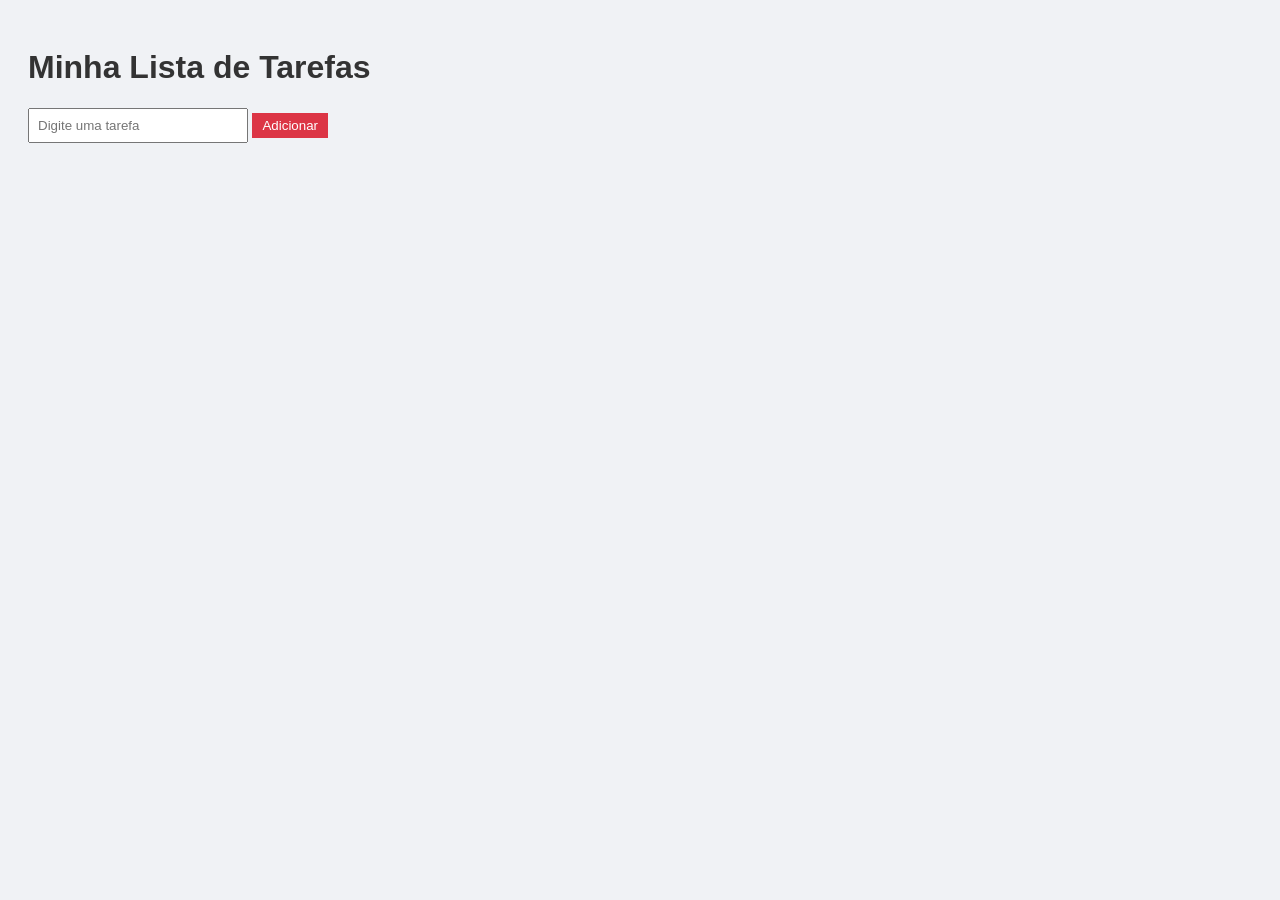
<file: Linguagens_de_Programação/aula01/index.html>
<!DOCTYPE html>
<html lang="pt-br">
<head>
  <meta charset="UTF-8">
  <title>Lista de Tarefas</title>
  <style>
    body {
      font-family: Arial, sans-serif;
      background: #f0f2f5;
      padding: 20px;
    }
    h1 {
      color: #333;
    }
    #lista {
      list-style: none;
      padding: 0;
    }
    #lista li {
      background: #fff;
      margin: 5px 0;
      padding: 10px;
      border-left: 5px solid #007bff;
      display: flex;
      justify-content: space-between;
      align-items: center;
    }
    button {
      background: #dc3545;
      color: white;
      border: none;
      padding: 5px 10px;
      cursor: pointer;
    }
    input[type="text"] {
      padding: 8px;
      width: 200px;
    }
  </style>
</head>
<body>
  <h1 id="texto-tarefa">Minha Lista de Tarefas</h1>
  <input type="text" id="novaTarefa" placeholder="Digite uma tarefa">
  <button onclick="adicionarTarefa()">Adicionar</button>

  <ul id="lista"></ul>

  <script>
    function adicionarTarefa() {
      const input = document.getElementById("novaTarefa");
      const texto = input.value.trim();
      if (texto === "") return;

      const li = document.createElement("li");
      li.textContent = texto;

      const btn = document.createElement("button");
      btn.textContent = "Remover";
      btn.onclick = () => li.remove();

      li.appendChild(btn);
      document.getElementById("lista").appendChild(li);
      input.value = "";
    }
  </script>
</body>
</html>
</file>
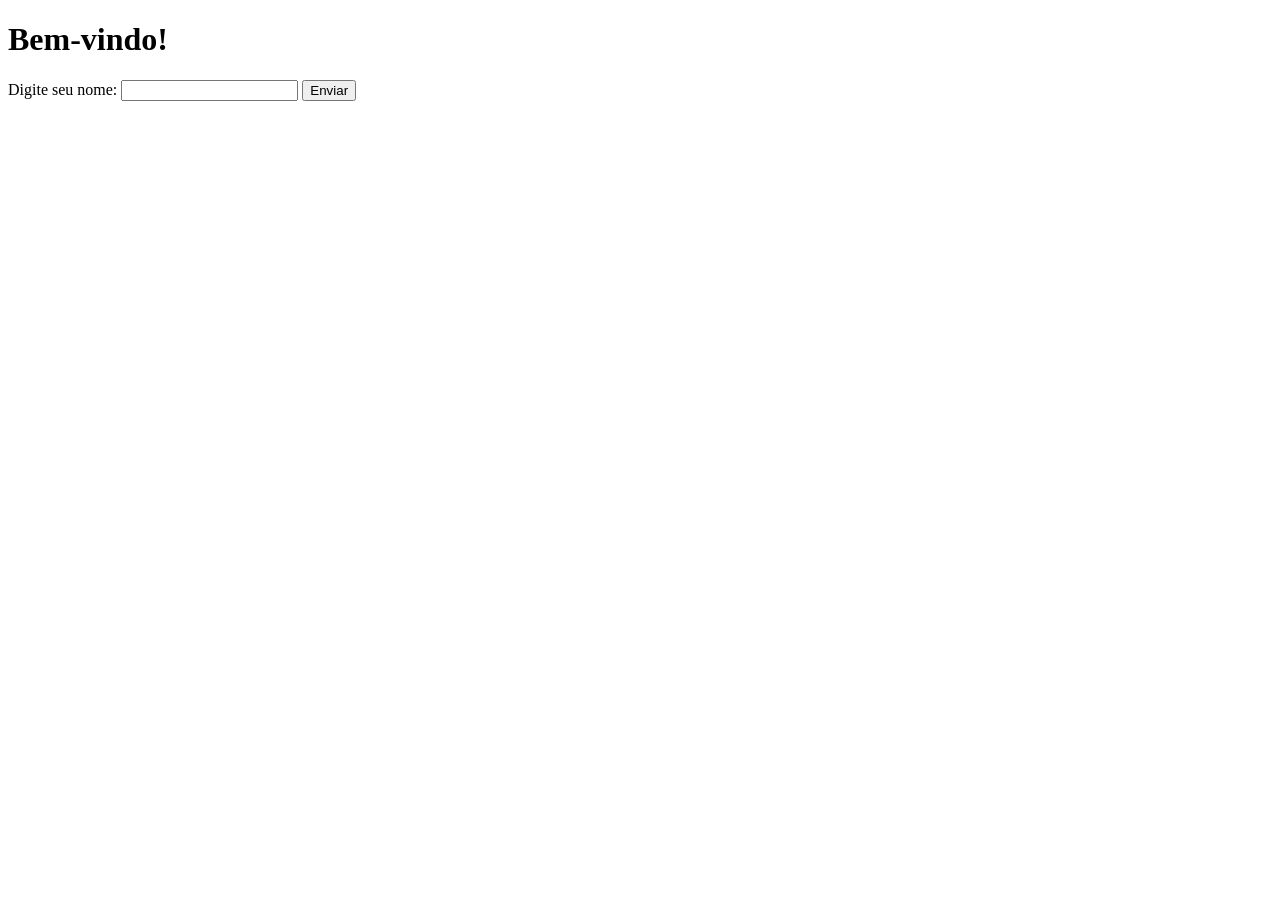
<file: Lógica_e_Técnicas_de_Programação/python/web/templates/index.html>
<!DOCTYPE html>
<html>
<head>
    <title>Minha App Python</title>
</head>
<body>
    <h1>Bem-vindo!</h1>

    <form action="/resultado" method="post">
        <label>Digite seu nome:</label>
        <input type="text" name="nome" required>
        <button type="submit">Enviar</button>
    </form>
</body>
</html>
</file>
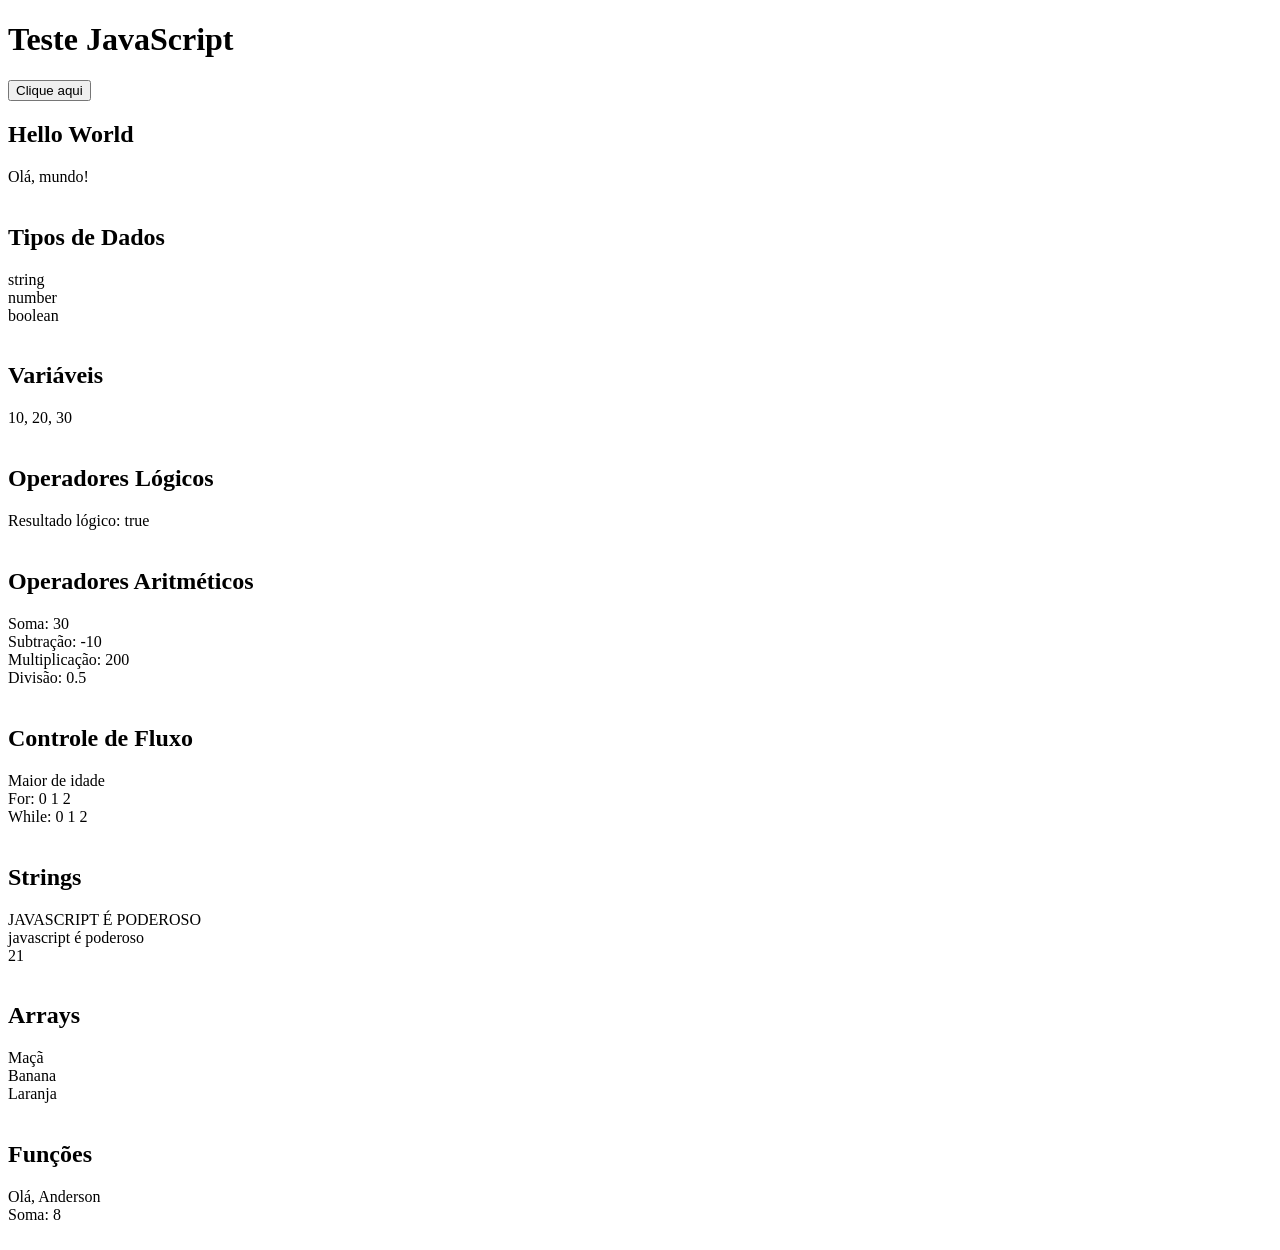
<file: Linguagens_de_Programação/aula02/js.html>
<!DOCTYPE html>
<html>
<head>
    <meta charset="UTF-8">
    <title>Exemplo JavaScript Completo</title>
</head>
<body>

<h1 id="titulo">Teste JavaScript</h1>
<button onclick="mudarTexto()">Clique aqui</button>

<script>
// HELLO WORLD
// Exibe uma mensagem no console e na tela
console.log("Hello World!");
document.write("<h2>Hello World</h2>");
document.write("Olá, mundo!<br><br>");


// TIPOS DE DADOS
// JavaScript possui tipos dinâmicos
document.write("<h2>Tipos de Dados</h2>");
let nome = "Anderson"; // string
let idade = 30;        // number
let ativo = true;      // boolean
let nulo = null;       // null
let indefinido;        // undefined

document.write(typeof nome + "<br>");
document.write(typeof idade + "<br>");
document.write(typeof ativo + "<br>");
document.write("<br>");


// DECLARAÇÃO DE VARIÁVEIS
// var (escopo global), let (escopo de bloco), const (constante)
document.write("<h2>Variáveis</h2>");
var x = 10;
let y = 20;
const z = 30;

document.write(x + ", " + y + ", " + z + "<br><br>");


// OPERADORES LÓGICOS
// && (E), || (OU), ! (NÃO)
document.write("<h2>Operadores Lógicos</h2>");
let resultadoLogico = (x > 5 && y > 10);
document.write("Resultado lógico: " + resultadoLogico + "<br><br>");


// OPERADORES ARITMÉTICOS
// +, -, *, /, %
document.write("<h2>Operadores Aritméticos</h2>");
document.write("Soma: " + (x + y) + "<br>");
document.write("Subtração: " + (x - y) + "<br>");
document.write("Multiplicação: " + (x * y) + "<br>");
document.write("Divisão: " + (x / y) + "<br><br>");


// CONTROLE DE FLUXO (IF, FOR, WHILE)
document.write("<h2>Controle de Fluxo</h2>");

// IF
if (idade >= 18) {
    document.write("Maior de idade<br>");
} else {
    document.write("Menor de idade<br>");
}

// FOR (repete 3 vezes)
document.write("For: ");
for (let i = 0; i < 3; i++) {
    document.write(i + " ");
}
document.write("<br>");

// WHILE
document.write("While: ");
let j = 0;
while (j < 3) {
    document.write(j + " ");
    j++;
}
document.write("<br><br>");


// STRINGS
document.write("<h2>Strings</h2>");
let texto = "JavaScript é poderoso";

// Métodos de string
document.write(texto.toUpperCase() + "<br>"); // maiúsculo
document.write(texto.toLowerCase() + "<br>"); // minúsculo
document.write(texto.length + "<br>");        // tamanho
document.write("<br>");


// ARRAYS
document.write("<h2>Arrays</h2>");
let frutas = ["Maçã", "Banana", "Laranja"];

// Percorre o array
frutas.forEach(function(fruta) {
    document.write(fruta + "<br>");
});
document.write("<br>");


// FUNÇÕES
document.write("<h2>Funções</h2>");

// Função tradicional
function saudacao(nome) {
    return "Olá, " + nome;
}

document.write(saudacao("Anderson") + "<br>");

// Arrow function (forma moderna)
const soma = (a, b) => a + b;
document.write("Soma: " + soma(5, 3) + "<br><br>");


// DOM (Document Object Model)
// Permite manipular elementos HTML via JavaScript

function mudarTexto() {
    // Seleciona elemento pelo ID
    let elemento = document.getElementById("titulo");
    
    // Altera o conteúdo do texto
    elemento.innerHTML = "Texto alterado com JavaScript!";
}
</script>

</body>
</html>
</file>
